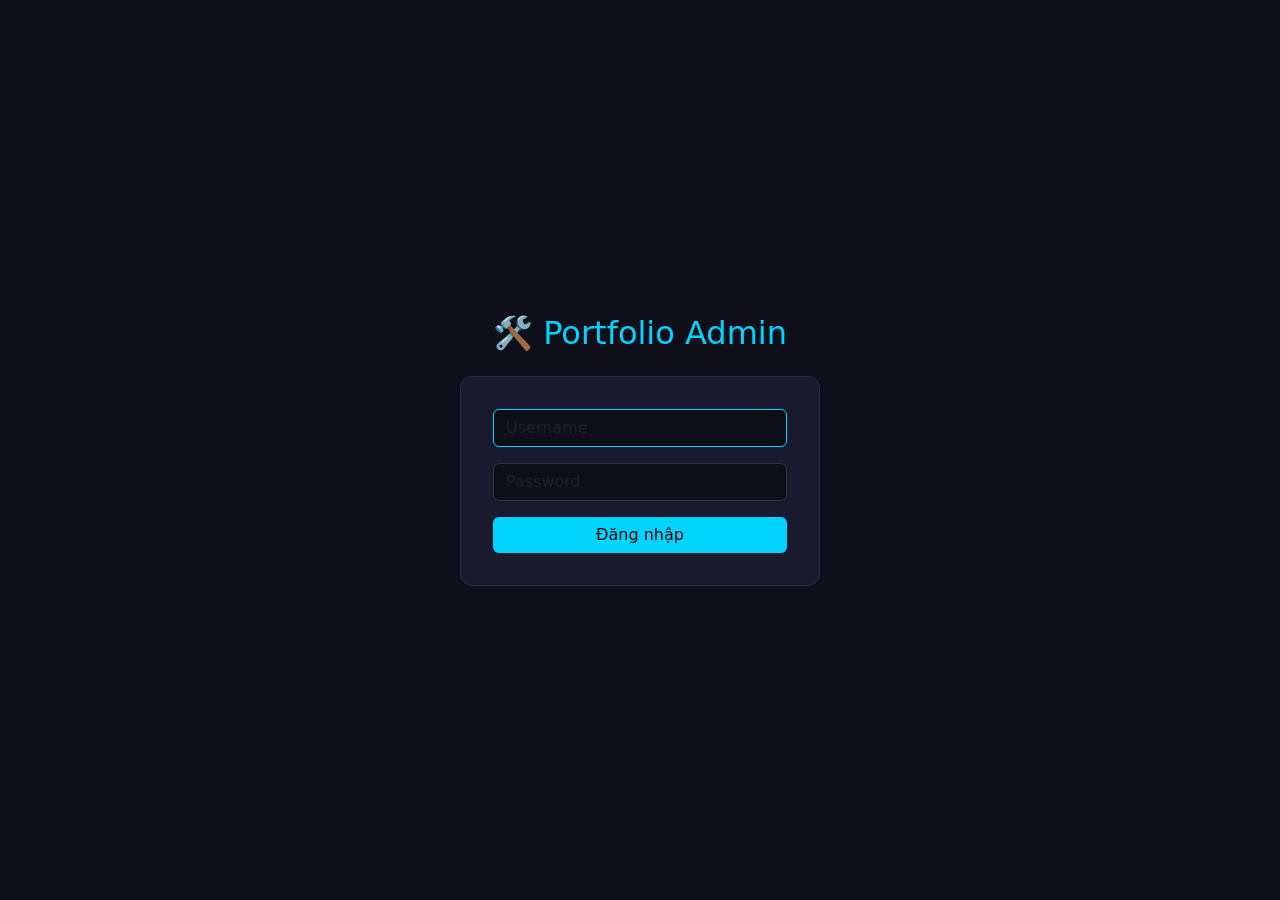
<file: admin.html>
<!DOCTYPE html>
<html lang="vi">
<head>
  <meta charset="UTF-8">
  <meta name="viewport" content="width=device-width, initial-scale=1.0">
  <title>Portfolio Admin</title>
  <link href="https://cdn.jsdelivr.net/npm/bootstrap@5.3.3/dist/css/bootstrap.min.css" rel="stylesheet">
  <link href="https://cdn.jsdelivr.net/npm/bootstrap-icons@1.11.3/font/bootstrap-icons.min.css" rel="stylesheet">
  <style>
    body { background: #0f0f1a; color: #e0e0e0; min-height: 100vh; }
    .login-wrap { display:flex;justify-content:center;align-items:center;min-height:100vh;flex-direction:column;gap:16px; }
    .login-wrap h2 { color:#00d4ff; }
    .login-box { background:#1a1a2e;border:1px solid #2a2a4a;border-radius:12px;padding:32px;width:360px; }
    .login-box input { background:#0f0f1a;border-color:#333;color:#fff; }
    .login-box input:focus { border-color:#00d4ff;box-shadow:none;background:#0f0f1a;color:#fff; }
    .admin-wrap { display:none; }
    .admin-wrap.active { display:block; }
    .sidebar { position:fixed;top:0;left:0;width:220px;height:100vh;background:#1a1a2e;border-right:1px solid #2a2a4a;padding:20px 0;z-index:100;overflow-y:auto; }
    .sidebar h4 { color:#00d4ff;padding:0 20px;margin-bottom:20px;font-size:1.1rem; }
    .sidebar .nav-link { color:#aaa;padding:10px 20px;font-size:0.9rem; }
    .sidebar .nav-link:hover,.sidebar .nav-link.active { color:#00d4ff;background:#0f0f1a; }
    .sidebar .nav-link i { margin-right:8px; }
    .main-content { margin-left:220px;padding:24px 30px; }
    .form-control,.form-select { background:#0f0f1a;border-color:#333;color:#e0e0e0; }
    .form-control:focus,.form-select:focus { background:#0f0f1a;border-color:#00d4ff;color:#e0e0e0;box-shadow:none; }
    .form-label { color:#aaa;font-size:0.85rem; }
    .btn-cyan { background:#00d4ff;color:#000;border:none; }
    .btn-cyan:hover { background:#00b8d9;color:#000; }
    .tab-section { display:none; }
    .tab-section.active { display:block; }
    .item-card { background:#12121f;border:1px solid #2a2a4a;border-radius:8px;padding:16px;margin-bottom:12px; }
    .item-card h6 { color:#00d4ff;margin:0; }
    .item-card .meta { color:#888;font-size:0.8rem; }
    .sync-bar { background:#1a1a2e;border-bottom:1px solid #2a2a4a;padding:12px 30px;margin-left:220px;display:flex;justify-content:space-between;align-items:center;position:sticky;top:0;z-index:50; }
    .modal-content { background:#1a1a2e;color:#e0e0e0;border:1px solid #2a2a4a; }
    .modal-header,.modal-footer { border-color:#2a2a4a; }
    .btn-close { filter:invert(1); }
    .toast-container { position:fixed;bottom:20px;right:20px;z-index:9999; }
    .card-dark { background:#1a1a2e;border:1px solid #2a2a4a;border-radius:8px; }
    /* Fix Bootstrap overriding text colors */
    .card-dark h5, .card-dark p, .card-dark li, .card-dark b { color: #e0e0e0; }
    .card-dark .text-muted { color: #999 !important; }
    .item-card .meta { color: #aaa; font-size: 0.8rem; }
    .form-check-label { color: #ccc; }
    .modal-title { color: #00d4ff; }
    .modal-body { color: #e0e0e0; }
    .modal-body label { color: #bbb; }
    h4, h5, h6 { color: #e0e0e0; }
    p { color: #ccc; }
    .text-muted { color: #999 !important; }
    .nav-link.text-danger { color: #ff6b6b !important; }
    .nav-link.text-danger:hover { color: #ff4444 !important; }
    select option { background: #0f0f1a; color: #e0e0e0; }
    /* Save button states */
    .btn-save { background:#2a2a4a;color:#666;border:none;transition:all 0.3s ease;pointer-events:none; }
    .btn-save.dirty {
      background:#00d4ff;color:#000;pointer-events:auto;
      animation: save-pulse 2s ease-in-out infinite;
      box-shadow: 0 0 12px rgba(0,212,255,0.5);
    }
    .btn-save.dirty:hover { background:#00b8d9; animation:none; }
    @keyframes save-pulse {
      0%,100% { box-shadow: 0 0 8px rgba(0,212,255,0.3); }
      50% { box-shadow: 0 0 20px rgba(0,212,255,0.7); }
    }
    .dirty-dot {
      display:none;width:8px;height:8px;border-radius:50%;background:#ff4444;
      margin-left:6px;
    }
    .btn-save.dirty .dirty-dot { display:inline-block; }
  </style>
</head>
<body>
<div class="toast-container" id="toastContainer"></div>

<!-- LOGIN -->
<div class="login-wrap" id="loginScreen">
  <h2>🛠️ Portfolio Admin</h2>
  <div class="login-box">
    <div class="mb-3"><input type="text" class="form-control" id="inputUser" placeholder="Username" autofocus></div>
    <div class="mb-3"><input type="password" class="form-control" id="inputPass" placeholder="Password"></div>
    <button class="btn btn-cyan w-100" onclick="login()">Đăng nhập</button>
    <p class="text-danger text-center mt-2 small" id="loginError" style="display:none"></p>
  </div>
</div>

<!-- ADMIN -->
<div class="admin-wrap" id="adminWrap">
  <div class="sidebar">
    <h4>🛠️ Admin</h4>
    <nav class="nav flex-column">
      <a class="nav-link active" href="#" data-tab="highlights"><i class="bi bi-star"></i>Highlights</a>
      <a class="nav-link" href="#" data-tab="categories"><i class="bi bi-folder"></i>Categories</a>
      <a class="nav-link" href="#" data-tab="projects"><i class="bi bi-controller"></i>Projects</a>
      <a class="nav-link" href="#" data-tab="timeline"><i class="bi bi-clock-history"></i>Timeline</a>
      <a class="nav-link" href="#" data-tab="sync"><i class="bi bi-arrow-repeat"></i>Sync / Export</a>
      <hr style="border-color:#2a2a4a;margin:12px 20px;">
      <a class="nav-link" href="dashboard.html"><i class="bi bi-bar-chart"></i>Visitor Stats</a>
      <a class="nav-link text-danger" href="#" onclick="logout()"><i class="bi bi-box-arrow-left"></i>Đăng xuất</a>
    </nav>
  </div>
  <div class="sync-bar">
    <span id="syncStatus" style="color:#888;font-size:0.85rem;">Sẵn sàng</span>
    <div class="d-flex gap-2 align-items-center">
      <button class="btn btn-sm btn-save" id="btnSave" onclick="exportAllJSON()">
        <i class="bi bi-save"></i> Save to JSON <span class="dirty-dot"></span>
      </button>
      <button class="btn btn-sm btn-outline-light" onclick="exportAllJSON()"><i class="bi bi-download"></i> Export</button>
      <label class="btn btn-sm btn-outline-warning mb-0"><i class="bi bi-upload"></i> Import<input type="file" accept=".json" style="display:none" onchange="importJSON(event)"></label>
    </div>
  </div>
  <div class="main-content">
    <!-- HIGHLIGHTS -->
    <div class="tab-section active" id="tab-highlights">
      <div class="d-flex justify-content-between align-items-center mb-3">
        <h4 class="mb-0" style="color:#00d4ff;">⭐ Highlights</h4>
        <button class="btn btn-cyan btn-sm" onclick="openItemModal('highlight')"><i class="bi bi-plus"></i> Thêm</button>
      </div>
      <div id="highlightsList"></div>
    </div>
    <!-- CATEGORIES -->
    <div class="tab-section" id="tab-categories">
      <div class="d-flex justify-content-between align-items-center mb-3">
        <h4 class="mb-0" style="color:#00d4ff;">📁 Categories</h4>
        <button class="btn btn-cyan btn-sm" onclick="openCatModal()"><i class="bi bi-plus"></i> Thêm</button>
      </div>
      <div id="categoriesList"></div>
    </div>
    <!-- PROJECTS -->
    <div class="tab-section" id="tab-projects">
      <div class="d-flex justify-content-between align-items-center mb-3">
        <h4 class="mb-0" style="color:#00d4ff;">🎮 Projects</h4>
        <div class="d-flex gap-2">
          <select class="form-select form-select-sm" id="projCatFilter" style="width:200px;" onchange="loadProjects()"><option value="">Tất cả</option></select>
          <button class="btn btn-cyan btn-sm" onclick="openItemModal('project')"><i class="bi bi-plus"></i> Thêm</button>
        </div>
      </div>
      <div id="projectsList"></div>
    </div>
    <!-- TIMELINE -->
    <div class="tab-section" id="tab-timeline">
      <div class="d-flex justify-content-between align-items-center mb-3">
        <h4 class="mb-0" style="color:#00d4ff;">📅 Timeline</h4>
        <button class="btn btn-cyan btn-sm" onclick="openTlModal()"><i class="bi bi-plus"></i> Thêm</button>
      </div>
      <div id="timelineList"></div>
    </div>
    <!-- SYNC -->
    <div class="tab-section" id="tab-sync">
      <h4 class="mb-3" style="color:#00d4ff;">🔄 Sync / Export</h4>
      <div class="card-dark p-4 mb-4">
        <h5>Export → JSON</h5>
        <p class="text-muted small">Download data từ Supabase thành file JSON. Commit vào repo để portfolio hiển thị.</p>
        <button class="btn btn-cyan" onclick="exportAllJSON()"><i class="bi bi-download"></i> Export projects.json</button>
        <button class="btn btn-outline-light ms-2" onclick="exportProfileJSON()"><i class="bi bi-download"></i> Export profile.json (timeline)</button>
      </div>
      <div class="card-dark p-4 mb-4">
        <h5>Import ← JSON</h5>
        <p class="text-muted small">Upload file JSON lên Supabase khi bạn sửa code trực tiếp.</p>
        <label class="btn btn-outline-warning"><i class="bi bi-upload"></i> Import projects.json<input type="file" accept=".json" style="display:none" onchange="importJSON(event)"></label>
        <label class="btn btn-outline-warning ms-2"><i class="bi bi-upload"></i> Import profile.json<input type="file" accept=".json" style="display:none" onchange="importProfileJSON(event)"></label>
      </div>
      <div class="card-dark p-4">
        <h5>Cách sync</h5>
        <ul class="text-muted small mb-0">
          <li><b>Admin page</b> → Supabase → Export JSON → commit repo</li>
          <li><b>Sửa code</b> → Import JSON lên admin → Supabase cập nhật</li>
          <li>Portfolio luôn đọc file JSON tĩnh (nhanh, không phụ thuộc DB)</li>
        </ul>
      </div>
    </div>
  </div>
</div>

<!-- ITEM MODAL (shared for highlight + project) -->
<div class="modal fade" id="itemModal" tabindex="-1"><div class="modal-dialog modal-lg"><div class="modal-content">
  <div class="modal-header"><h5 class="modal-title" id="itemModalTitle"></h5><button type="button" class="btn-close" data-bs-dismiss="modal"></button></div>
  <div class="modal-body" id="itemModalBody"></div>
  <div class="modal-footer"><button class="btn btn-secondary" data-bs-dismiss="modal">Hủy</button><button class="btn btn-cyan" id="itemModalSave">Lưu</button></div>
</div></div></div>

<!-- CATEGORY MODAL -->
<div class="modal fade" id="catModal" tabindex="-1"><div class="modal-dialog"><div class="modal-content">
  <div class="modal-header"><h5 class="modal-title" id="catModalTitle"></h5><button type="button" class="btn-close" data-bs-dismiss="modal"></button></div>
  <div class="modal-body" id="catModalBody"></div>
  <div class="modal-footer"><button class="btn btn-secondary" data-bs-dismiss="modal">Hủy</button><button class="btn btn-cyan" id="catModalSave">Lưu</button></div>
</div></div></div>

<!-- TIMELINE MODAL -->
<div class="modal fade" id="tlModal" tabindex="-1"><div class="modal-dialog"><div class="modal-content">
  <div class="modal-header"><h5 class="modal-title" id="tlModalTitle"></h5><button type="button" class="btn-close" data-bs-dismiss="modal"></button></div>
  <div class="modal-body" id="tlModalBody"></div>
  <div class="modal-footer"><button class="btn btn-secondary" data-bs-dismiss="modal">Hủy</button><button class="btn btn-cyan" id="tlModalSave">Lưu</button></div>
</div></div></div>

<script src="https://cdn.jsdelivr.net/npm/bootstrap@5.3.3/dist/js/bootstrap.bundle.min.js"></script>
<script>
const SUPA_URL='https://plxzjoukdpgzmjhxocpb.supabase.co';
const SUPA_KEY='sb_publishable_IKpV7Y3y8Nr-DvbOY93NvA_VpZCO3RJ';

// ========== DIRTY STATE ==========
let isDirty=false;
function markDirty(){
  isDirty=true;
  const btn=document.getElementById('btnSave');
  if(btn)btn.classList.add('dirty');
  setStatus('⚠️ Có thay đổi chưa export');
}
function markClean(){
  isDirty=false;
  const btn=document.getElementById('btnSave');
  if(btn)btn.classList.remove('dirty');
}
// Warn before leaving with unsaved changes
window.addEventListener('beforeunload',e=>{
  if(isDirty){e.preventDefault();e.returnValue='';}
});

// ========== SUPABASE HELPERS ==========
function supaH(){const h={'apikey':SUPA_KEY,'Content-Type':'application/json'};if(SUPA_KEY.startsWith('eyJ'))h['Authorization']='Bearer '+SUPA_KEY;return h;}
async function sGet(p){try{const r=await fetch(SUPA_URL+p,{headers:supaH()});if(!r.ok){console.error('sGet FAIL',p,r.status,await r.text());return null;}return r.json();}catch(e){console.error('sGet ERR',p,e);return null;}}
async function sPost(p,d){const r=await fetch(SUPA_URL+p,{method:'POST',headers:{...supaH(),'Prefer':'return=representation'},body:JSON.stringify(d)});if(!r.ok){console.error('sPost FAIL',p,r.status,await r.text());return null;}return r.json();}
async function sPatch(p,d){const r=await fetch(SUPA_URL+p,{method:'PATCH',headers:{...supaH(),'Prefer':'return=representation'},body:JSON.stringify(d)});return r.ok?r.json():null;}
async function sDel(p){const r=await fetch(SUPA_URL+p,{method:'DELETE',headers:supaH()});if(!r.ok)console.error('sDel FAIL',p,r.status);return r.ok;}

// ========== TOAST ==========
function toast(msg,type='success'){
  const c=document.getElementById('toastContainer');
  const t=document.createElement('div');
  t.className=`toast show text-bg-${type}`;t.setAttribute('role','alert');
  t.innerHTML=`<div class="toast-body">${msg}</div>`;
  c.appendChild(t);setTimeout(()=>t.remove(),3000);
}
function setStatus(s){document.getElementById('syncStatus').textContent=s;}

// ========== AUTH ==========
// Local auth fallback (no DB needed)
const LOCAL_ADMINS=[{username:'admin',password_hash:'8c6976e5b5410415bde908bd4dee15dfb167a9c873fc4bb8a81f6f2ab448a918'}];
async function sha256(s){const b=await crypto.subtle.digest('SHA-256',new TextEncoder().encode(s));return Array.from(new Uint8Array(b)).map(x=>x.toString(16).padStart(2,'0')).join('');}
async function login(){
  const u=document.getElementById('inputUser').value.trim(),p=document.getElementById('inputPass').value,e=document.getElementById('loginError');
  if(!u||!p)return;e.style.display='none';
  // Try DB first, fallback to local
  let admins=await sGet('/rest/v1/admin_config?select=username,password_hash');
  if(!admins||!admins.length) admins=LOCAL_ADMINS;
  const h=await sha256(p);
  if(!admins.find(a=>a.username===u&&a.password_hash===h)){e.textContent='Sai tài khoản hoặc mật khẩu.';e.style.display='block';return;}
  sessionStorage.setItem('_adm','1');show();
}
function logout(){sessionStorage.removeItem('_adm');location.reload();}
function show(){document.getElementById('loginScreen').style.display='none';document.getElementById('adminWrap').classList.add('active');loadAll();}
window.addEventListener('DOMContentLoaded',()=>{if(sessionStorage.getItem('_adm'))show();});
document.addEventListener('keydown',e=>{if(e.key==='Enter'&&document.getElementById('loginScreen').style.display!=='none')login();});

// ========== TABS ==========
document.querySelectorAll('.sidebar .nav-link[data-tab]').forEach(a=>{
  a.addEventListener('click',e=>{
    e.preventDefault();
    document.querySelectorAll('.sidebar .nav-link').forEach(n=>n.classList.remove('active'));
    a.classList.add('active');
    document.querySelectorAll('.tab-section').forEach(s=>s.classList.remove('active'));
    document.getElementById('tab-'+a.dataset.tab)?.classList.add('active');
  });
});

// ========== LOAD ALL (with auto-seed) ==========
let cats=[];
async function loadAll(){
  // Check if Supabase has data, if not → auto-seed from JSON files
  const hl=await sGet('/rest/v1/highlights?select=id&limit=1');
  const tl=await sGet('/rest/v1/timeline?select=id&limit=1');
  
  if(hl!==null && hl.length===0){
    setStatus('Lần đầu — đang seed projects.json...');
    await seedFromProjectsJSON();
  }
  if(tl!==null && tl.length===0){
    setStatus('Đang seed timeline từ profile.json...');
    await seedFromProfileJSON();
  }
  
  setStatus('Đang tải...');
  await Promise.all([loadHighlights(),loadCategories(),loadProjects(),loadTimeline()]);
  setStatus('Sẵn sàng');
}

// Auto-seed: fetch JSON files từ repo và import vào Supabase
async function seedFromProjectsJSON(){
  try{
    const res=await fetch('data/projects.json');
    if(!res.ok)return;
    const data=await res.json();
    await doImportProjects(data);
    toast('Đã tự động import projects.json');
  }catch(e){console.error('Seed projects failed',e);}
}

async function seedFromProfileJSON(){
  try{
    const res=await fetch('data/profile.json');
    if(!res.ok)return;
    const data=await res.json();
    if(data.timeline&&data.timeline.length){
      await doImportTimeline(data.timeline);
      toast('Đã tự động import timeline từ profile.json');
    }
  }catch(e){console.error('Seed profile failed',e);}
}

// Shared import logic (dùng cho cả auto-seed và manual import)
async function doImportProjects(data){
  if(data.highlights){
    for(let i=0;i<data.highlights.length;i++){
      const h=data.highlights[i];
      await sPost('/rest/v1/highlights',{
        sort_order:i,title:h.title,desc:h.desc,detail:h.detail,image:h.image,video:h.video,
        tech:h.tech||[],play_store:h.playStore||'',app_store:h.appStore||'',
        playable:!!h.playable,playable_files:h.playableFiles||[],
        duration_from:h.duration?.from||'',duration_to:h.duration?.to||'',
        role:h.role||'',impacts:h.impacts||[],hypotheses:h.hypotheses||[],metrics:h.metrics||[]
      });
    }
  }
  if(data.projectCategories){
    for(let ci=0;ci<data.projectCategories.length;ci++){
      const cat=data.projectCategories[ci];
      await sPost('/rest/v1/project_categories',{id:cat.id,label:cat.label,sort_order:ci});
      if(cat.projects){
        for(let pi=0;pi<cat.projects.length;pi++){
          const p=cat.projects[pi];
          await sPost('/rest/v1/projects',{
            category_id:cat.id,sort_order:pi,title:p.title,desc:p.desc||'',detail:p.detail||'',
            image:p.image||'',video:p.video||'',tech:p.tech||[],
            play_store:p.playStore||'',app_store:p.appStore||'',
            playable:!!p.playable,playable_files:p.playableFiles||[],
            duration_from:p.duration?.from||'',duration_to:p.duration?.to||'',
            role:p.role||'',impacts:p.impacts||[],hypotheses:p.hypotheses||[],metrics:p.metrics||[]
          });
        }
      }
    }
  }
}

async function doImportTimeline(tl){
  for(let i=0;i<tl.length;i++){
    await sPost('/rest/v1/timeline',{
      sort_order:i,period:tl[i].period,role:tl[i].role,
      company:tl[i].company||'',desc:tl[i].desc||''
    });
  }
}

// ========== HIGHLIGHTS ==========
async function loadHighlights(){
  const d=await sGet('/rest/v1/highlights?select=*&order=sort_order');
  const c=document.getElementById('highlightsList');
  if(d===null){c.innerHTML='<p style="color:#ff6b6b;">❌ Không đọc được data. Kiểm tra: 1) Đã chạy SQL chưa? 2) Đã expose bảng trong Data API chưa? Mở Console (F12) xem lỗi.</p>';return;}
  if(!d.length){c.innerHTML='<p style="color:#aaa;">Chưa có highlight. Nhấn Import hoặc Thêm.</p>';return;}
  c.innerHTML=d.map(h=>`<div class="item-card d-flex justify-content-between align-items-start">
    <div><h6>${h.title}</h6><div class="meta">${h.role||''} · ${h.duration_from||''} → ${h.duration_to||''}</div>
    <div class="meta mt-1">${(h.tech||[]).join(', ')}</div></div>
    <div class="d-flex gap-1">
      <button class="btn btn-sm btn-outline-light" onclick="openItemModal('highlight',${h.id})"><i class="bi bi-pencil"></i></button>
      <button class="btn btn-sm btn-outline-danger" onclick="deleteItem('highlights',${h.id})"><i class="bi bi-trash"></i></button>
    </div></div>`).join('');
}

// ========== CATEGORIES ==========
async function loadCategories(){
  cats=await sGet('/rest/v1/project_categories?select=*&order=sort_order')||[];
  const c=document.getElementById('categoriesList');
  const f=document.getElementById('projCatFilter');
  f.innerHTML='<option value="">Tất cả</option>'+cats.map(c=>`<option value="${c.id}">${c.label}</option>`).join('');
  if(!cats.length){c.innerHTML='<p style="color:#aaa;">Chưa có category.</p>';return;}
  c.innerHTML=cats.map(cat=>`<div class="item-card d-flex justify-content-between align-items-center">
    <div><h6>${cat.label}</h6><div class="meta">ID: ${cat.id} · Order: ${cat.sort_order}</div></div>
    <div class="d-flex gap-1">
      <button class="btn btn-sm btn-outline-light" onclick="openCatModal('${cat.id}')"><i class="bi bi-pencil"></i></button>
      <button class="btn btn-sm btn-outline-danger" onclick="deleteCat('${cat.id}')"><i class="bi bi-trash"></i></button>
    </div></div>`).join('');
}

// ========== PROJECTS ==========
async function loadProjects(){
  const filter=document.getElementById('projCatFilter').value;
  let url='/rest/v1/projects?select=*&order=sort_order';
  if(filter)url+=`&category_id=eq.${filter}`;
  const d=await sGet(url)||[];
  const c=document.getElementById('projectsList');
  if(!d.length){c.innerHTML='<p style="color:#aaa;">Chưa có project.</p>';return;}
  c.innerHTML=d.map(p=>`<div class="item-card d-flex justify-content-between align-items-start">
    <div><h6>${p.title}</h6><div class="meta">${p.category_id||'?'} · ${p.role||''} · ${(p.tech||[]).slice(0,4).join(', ')}</div></div>
    <div class="d-flex gap-1">
      <button class="btn btn-sm btn-outline-light" onclick="openItemModal('project',${p.id})"><i class="bi bi-pencil"></i></button>
      <button class="btn btn-sm btn-outline-danger" onclick="deleteItem('projects',${p.id})"><i class="bi bi-trash"></i></button>
    </div></div>`).join('');
}

// ========== TIMELINE ==========
async function loadTimeline(){
  const d=await sGet('/rest/v1/timeline?select=*&order=sort_order')||[];
  const c=document.getElementById('timelineList');
  if(!d.length){c.innerHTML='<p style="color:#aaa;">Chưa có timeline.</p>';return;}
  c.innerHTML=d.map(t=>`<div class="item-card d-flex justify-content-between align-items-start">
    <div><h6>${t.role} @ ${t.company||''}</h6><div class="meta">${t.period}</div><div class="meta">${t.desc||''}</div></div>
    <div class="d-flex gap-1">
      <button class="btn btn-sm btn-outline-light" onclick="openTlModal(${t.id})"><i class="bi bi-pencil"></i></button>
      <button class="btn btn-sm btn-outline-danger" onclick="deleteItem('timeline',${t.id})"><i class="bi bi-trash"></i></button>
    </div></div>`).join('');
}

// ========== DELETE ==========
async function deleteItem(table,id){
  if(!confirm('Xóa item này?'))return;
  await sDel(`/rest/v1/${table}?id=eq.${id}`);
  toast('Đã xóa');markDirty();loadAll();
}
async function deleteCat(id){
  if(!confirm('Xóa category này? Tất cả project trong đó cũng bị xóa.'))return;
  await sDel(`/rest/v1/project_categories?id=eq.${id}`);
  toast('Đã xóa category');markDirty();loadAll();
}

// ========== ITEM MODAL (highlight / project) ==========
let editingType='',editingId=null;
function projectFormHTML(data,type){
  const d=data||{};
  const catOpts=type==='project'?`<div class="mb-3"><label class="form-label">Category</label>
    <select class="form-select" id="f_category">${cats.map(c=>`<option value="${c.id}" ${d.category_id===c.id?'selected':''}>${c.label}</option>`).join('')}</select></div>`:'';
  return `${catOpts}
  <div class="row"><div class="col-md-8 mb-3"><label class="form-label">Title *</label><input class="form-control" id="f_title" value="${d.title||''}"></div>
  <div class="col-md-4 mb-3"><label class="form-label">Sort Order</label><input type="number" class="form-control" id="f_sort" value="${d.sort_order||0}"></div></div>
  <div class="mb-3"><label class="form-label">Short Description</label><input class="form-control" id="f_desc" value="${d.desc||''}"></div>
  <div class="mb-3"><label class="form-label">Detail (HTML)</label><textarea class="form-control" id="f_detail" rows="4">${d.detail||''}</textarea></div>
  <div class="row"><div class="col-md-6 mb-3"><label class="form-label">Image URL</label><input class="form-control" id="f_image" value="${d.image||''}"></div>
  <div class="col-md-6 mb-3"><label class="form-label">Video URL</label><input class="form-control" id="f_video" value="${d.video||''}"></div></div>
  <div class="mb-3"><label class="form-label">Tech (comma separated)</label><input class="form-control" id="f_tech" value="${(d.tech||[]).join(', ')}"></div>
  <div class="row"><div class="col-md-6 mb-3"><label class="form-label">Play Store URL</label><input class="form-control" id="f_ps" value="${d.play_store||''}"></div>
  <div class="col-md-6 mb-3"><label class="form-label">App Store URL</label><input class="form-control" id="f_as" value="${d.app_store||''}"></div></div>
  <div class="row"><div class="col-md-4 mb-3"><label class="form-label">Role</label><input class="form-control" id="f_role" value="${d.role||''}"></div>
  <div class="col-md-4 mb-3"><label class="form-label">Duration From</label><input class="form-control" id="f_dfrom" value="${d.duration_from||''}" placeholder="2025-01"></div>
  <div class="col-md-4 mb-3"><label class="form-label">Duration To</label><input class="form-control" id="f_dto" value="${d.duration_to||''}" placeholder="Present"></div></div>
  <div class="mb-3"><label class="form-label">Playable Files (comma separated)</label><input class="form-control" id="f_pf" value="${(d.playable_files||[]).join(', ')}"></div>
  <div class="form-check mb-3"><input class="form-check-input" type="checkbox" id="f_playable" ${d.playable?'checked':''}><label class="form-check-label" for="f_playable">Playable</label></div>
  <div class="mb-3"><label class="form-label">Impacts (JSON array)</label><textarea class="form-control" id="f_impacts" rows="3">${JSON.stringify(d.impacts||[],null,2)}</textarea></div>
  <div class="mb-3"><label class="form-label">Hypotheses (JSON array)</label><textarea class="form-control" id="f_hypo" rows="3">${JSON.stringify(d.hypotheses||[],null,2)}</textarea></div>
  <div class="mb-3"><label class="form-label">Metrics (JSON array)</label><textarea class="form-control" id="f_metrics" rows="3">${JSON.stringify(d.metrics||[],null,2)}</textarea></div>`;
}

async function openItemModal(type,id){
  editingType=type;editingId=id||null;
  const modal=new bootstrap.Modal(document.getElementById('itemModal'));
  document.getElementById('itemModalTitle').textContent=id?`Sửa ${type}`:`Thêm ${type}`;
  let data=null;
  if(id){
    const table=type==='highlight'?'highlights':'projects';
    const arr=await sGet(`/rest/v1/${table}?id=eq.${id}`);
    data=arr?.[0];
  }
  document.getElementById('itemModalBody').innerHTML=projectFormHTML(data,type);
  document.getElementById('itemModalSave').onclick=saveItem;
  modal.show();
}

function collectItemData(){
  const techStr=document.getElementById('f_tech').value;
  const pfStr=document.getElementById('f_pf').value;
  let impacts=[],hypo=[],metrics=[];
  try{impacts=JSON.parse(document.getElementById('f_impacts').value||'[]');}catch{}
  try{hypo=JSON.parse(document.getElementById('f_hypo').value||'[]');}catch{}
  try{metrics=JSON.parse(document.getElementById('f_metrics').value||'[]');}catch{}
  return {
    title:document.getElementById('f_title').value.trim(),
    desc:document.getElementById('f_desc').value,
    detail:document.getElementById('f_detail').value,
    image:document.getElementById('f_image').value,
    video:document.getElementById('f_video').value,
    tech:techStr?techStr.split(',').map(s=>s.trim()).filter(Boolean):[],
    play_store:document.getElementById('f_ps').value,
    app_store:document.getElementById('f_as').value,
    role:document.getElementById('f_role').value,
    duration_from:document.getElementById('f_dfrom').value,
    duration_to:document.getElementById('f_dto').value,
    playable:document.getElementById('f_playable').checked,
    playable_files:pfStr?pfStr.split(',').map(s=>s.trim()).filter(Boolean):[],
    sort_order:parseInt(document.getElementById('f_sort').value)||0,
    impacts,hypotheses:hypo,metrics
  };
}

async function saveItem(){
  const d=collectItemData();
  if(!d.title){toast('Title là bắt buộc','danger');return;}
  const table=editingType==='highlight'?'highlights':'projects';
  if(editingType==='project'){
    const catEl=document.getElementById('f_category');
    if(catEl)d.category_id=catEl.value;
  }
  setStatus('Đang lưu...');
  let ok;
  if(editingId){ok=await sPatch(`/rest/v1/${table}?id=eq.${editingId}`,d);}
  else{ok=await sPost(`/rest/v1/${table}`,d);}
  if(ok){toast('Đã lưu!');bootstrap.Modal.getInstance(document.getElementById('itemModal')).hide();markDirty();loadAll();}
  else toast('Lỗi khi lưu','danger');
  setStatus(isDirty?'⚠️ Có thay đổi chưa export':'Sẵn sàng');
}

// ========== CATEGORY MODAL ==========
let editingCatId=null;
async function openCatModal(id){
  editingCatId=id||null;
  const modal=new bootstrap.Modal(document.getElementById('catModal'));
  document.getElementById('catModalTitle').textContent=id?'Sửa Category':'Thêm Category';
  let d={};
  if(id){const arr=await sGet(`/rest/v1/project_categories?id=eq.${id}`);d=arr?.[0]||{};}
  document.getElementById('catModalBody').innerHTML=`
    <div class="mb-3"><label class="form-label">ID (unique, vd: Playable)</label><input class="form-control" id="fc_id" value="${d.id||''}" ${id?'disabled':''}></div>
    <div class="mb-3"><label class="form-label">Label</label><input class="form-control" id="fc_label" value="${d.label||''}"></div>
    <div class="mb-3"><label class="form-label">Sort Order</label><input type="number" class="form-control" id="fc_sort" value="${d.sort_order||0}"></div>`;
  document.getElementById('catModalSave').onclick=saveCat;
  modal.show();
}
async function saveCat(){
  const id=document.getElementById('fc_id').value.trim(),label=document.getElementById('fc_label').value.trim(),sort=parseInt(document.getElementById('fc_sort').value)||0;
  if(!id||!label){toast('ID và Label bắt buộc','danger');return;}
  let ok;
  if(editingCatId){ok=await sPatch(`/rest/v1/project_categories?id=eq.${editingCatId}`,{label,sort_order:sort});}
  else{ok=await sPost('/rest/v1/project_categories',{id,label,sort_order:sort});}
  if(ok){toast('Đã lưu!');bootstrap.Modal.getInstance(document.getElementById('catModal')).hide();markDirty();loadAll();}
  else toast('Lỗi','danger');
}

// ========== TIMELINE MODAL ==========
let editingTlId=null;
async function openTlModal(id){
  editingTlId=id||null;
  const modal=new bootstrap.Modal(document.getElementById('tlModal'));
  document.getElementById('tlModalTitle').textContent=id?'Sửa Timeline':'Thêm Timeline';
  let d={};
  if(id){const arr=await sGet(`/rest/v1/timeline?id=eq.${id}`);d=arr?.[0]||{};}
  document.getElementById('tlModalBody').innerHTML=`
    <div class="mb-3"><label class="form-label">Period (vd: 2025 - Present)</label><input class="form-control" id="ft_period" value="${d.period||''}"></div>
    <div class="mb-3"><label class="form-label">Role</label><input class="form-control" id="ft_role" value="${d.role||''}"></div>
    <div class="mb-3"><label class="form-label">Company</label><input class="form-control" id="ft_company" value="${d.company||''}"></div>
    <div class="mb-3"><label class="form-label">Description</label><textarea class="form-control" id="ft_desc" rows="3">${d.desc||''}</textarea></div>
    <div class="mb-3"><label class="form-label">Sort Order</label><input type="number" class="form-control" id="ft_sort" value="${d.sort_order||0}"></div>`;
  document.getElementById('tlModalSave').onclick=saveTl;
  modal.show();
}
async function saveTl(){
  const d={period:document.getElementById('ft_period').value,role:document.getElementById('ft_role').value,company:document.getElementById('ft_company').value,desc:document.getElementById('ft_desc').value,sort_order:parseInt(document.getElementById('ft_sort').value)||0};
  if(!d.period||!d.role){toast('Period và Role bắt buộc','danger');return;}
  let ok;
  if(editingTlId){ok=await sPatch(`/rest/v1/timeline?id=eq.${editingTlId}`,d);}
  else{ok=await sPost('/rest/v1/timeline',d);}
  if(ok){toast('Đã lưu!');bootstrap.Modal.getInstance(document.getElementById('tlModal')).hide();markDirty();loadTimeline();}
  else toast('Lỗi','danger');
}

// ========== EXPORT JSON ==========
async function exportAllJSON(){
  setStatus('Đang export...');
  const hl=await sGet('/rest/v1/highlights?select=*&order=sort_order')||[];
  const catList=await sGet('/rest/v1/project_categories?select=*&order=sort_order')||[];
  const projs=await sGet('/rest/v1/projects?select=*&order=sort_order')||[];

  const highlights=hl.map(h=>({
    title:h.title,desc:h.desc,detail:h.detail,image:h.image,video:h.video,
    tech:h.tech||[],playStore:h.play_store,appStore:h.app_store,
    playable:h.playable,playableFiles:h.playable_files||[],
    duration:h.duration_from?{from:h.duration_from,to:h.duration_to}:undefined,
    role:h.role,impacts:h.impacts||[],hypotheses:h.hypotheses||[],metrics:h.metrics||[]
  }));

  const projectCategories=catList.map(c=>({
    id:c.id,label:c.label,
    projects:projs.filter(p=>p.category_id===c.id).map(p=>({
      title:p.title,desc:p.desc,detail:p.detail,image:p.image,video:p.video,
      tech:p.tech||[],playStore:p.play_store,appStore:p.app_store,
      playable:p.playable,playableFiles:p.playable_files||[],
      duration:p.duration_from?{from:p.duration_from,to:p.duration_to}:undefined,
      role:p.role,impacts:p.impacts||[],hypotheses:p.hypotheses||[],metrics:p.metrics||[]
    }))
  }));

  download('projects.json',JSON.stringify({highlights,projectCategories},null,2));
  markClean();setStatus('Đã export projects.json ✓');toast('Đã export projects.json');
}

async function exportProfileJSON(){
  const tl=await sGet('/rest/v1/timeline?select=*&order=sort_order')||[];
  const timeline=tl.map(t=>({period:t.period,role:t.role,company:t.company,desc:t.desc}));
  // Chỉ export phần timeline, user merge vào profile.json
  download('timeline.json',JSON.stringify({timeline},null,2));
  toast('Đã export timeline.json — merge vào profile.json');
}

function download(name,content){
  const a=document.createElement('a');a.href='data:application/json;charset=utf-8,'+encodeURIComponent(content);
  a.download=name;a.click();
}

// ========== IMPORT JSON ==========
async function importJSON(e){
  const file=e.target.files[0];if(!file)return;
  setStatus('Đang import...');
  const text=await file.text();
  let data;try{data=JSON.parse(text);}catch{toast('File JSON không hợp lệ','danger');return;}

  // Clear existing
  await sDel('/rest/v1/projects?id=not.is.null');
  await sDel('/rest/v1/project_categories?id=not.is.null');
  await sDel('/rest/v1/highlights?id=not.is.null');

  await doImportProjects(data);

  toast('Import thành công!');setStatus('Đã import');loadAll();
  e.target.value='';
}

async function importProfileJSON(e){
  const file=e.target.files[0];if(!file)return;
  const text=await file.text();
  let data;try{data=JSON.parse(text);}catch{toast('File không hợp lệ','danger');return;}
  const tl=data.timeline;if(!tl||!tl.length){toast('Không tìm thấy timeline data','danger');return;}
  await sDel('/rest/v1/timeline?id=not.is.null');
  await doImportTimeline(tl);
  toast('Import timeline thành công!');loadTimeline();
  e.target.value='';
}
</script>
</body>
</html>
</file>
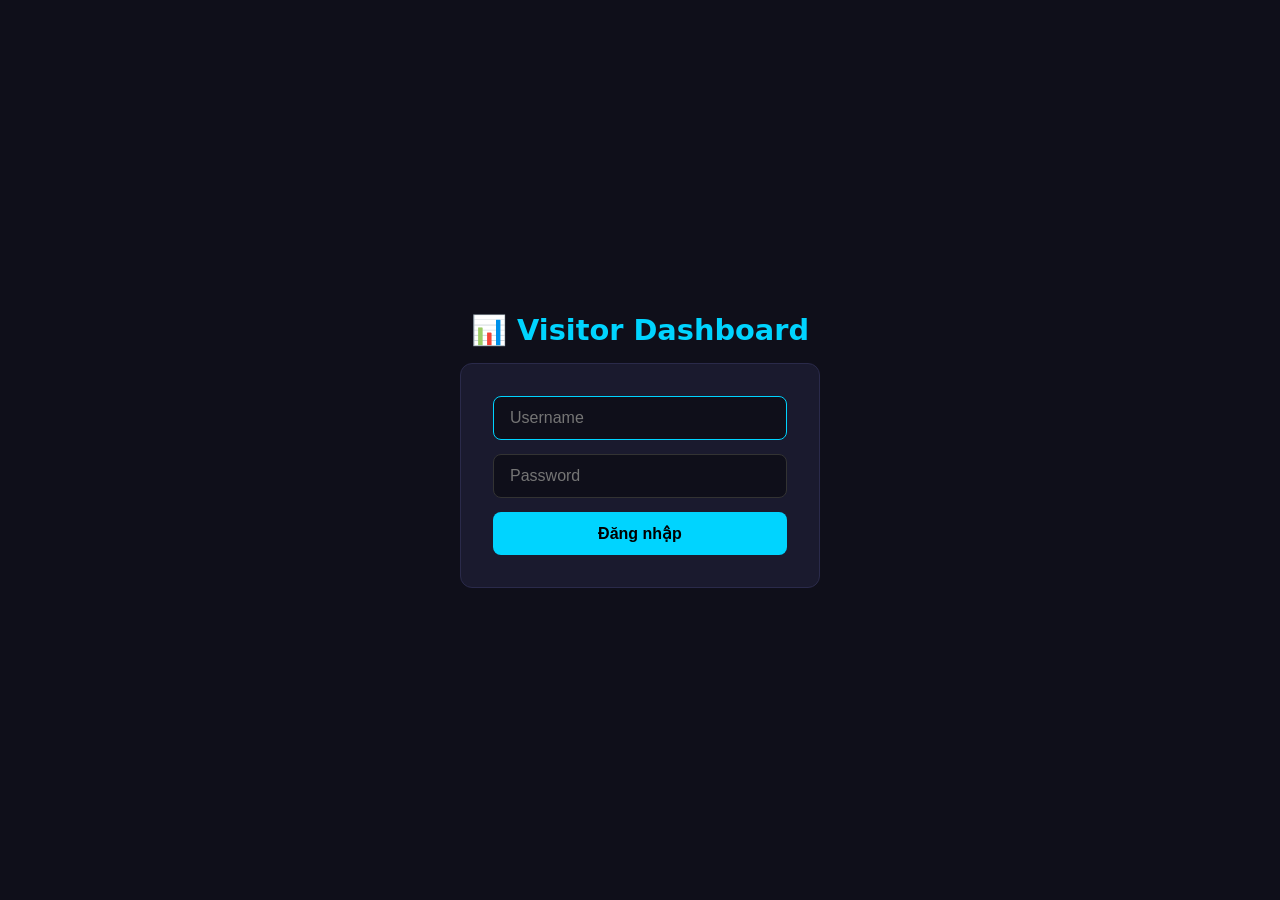
<file: dashboard.html>
<!DOCTYPE html>
<html lang="vi">
<head>
  <meta charset="UTF-8">
  <meta name="viewport" content="width=device-width, initial-scale=1.0">
  <title>Visitor Dashboard</title>
  <style>
    * { margin: 0; padding: 0; box-sizing: border-box; }
    body {
      font-family: 'Segoe UI', system-ui, -apple-system, sans-serif;
      background: #0f0f1a; color: #e0e0e0; min-height: 100vh;
    }
    .login-screen {
      display: flex; justify-content: center; align-items: center;
      min-height: 100vh; flex-direction: column; gap: 16px;
    }
    .login-screen h2 { color: #00d4ff; font-size: 1.8rem; }
    .login-box {
      background: #1a1a2e; border: 1px solid #2a2a4a; border-radius: 12px;
      padding: 32px; width: 360px; display: flex; flex-direction: column; gap: 14px;
    }
    .login-box input {
      padding: 12px 16px; border: 1px solid #333; border-radius: 8px;
      background: #0f0f1a; color: #fff; font-size: 1rem; width: 100%;
    }
    .login-box input:focus { outline: none; border-color: #00d4ff; }
    .login-box button {
      padding: 12px; background: #00d4ff; color: #000; border: none;
      border-radius: 8px; font-weight: bold; cursor: pointer; font-size: 1rem;
    }
    .login-box button:hover { background: #00b8d9; }
    .login-error { color: #ff4444; font-size: 0.85rem; text-align: center; display: none; }
    .header {
      background: linear-gradient(135deg, #1a1a2e, #16213e);
      padding: 20px 30px; border-bottom: 1px solid #2a2a4a;
      display: flex; justify-content: space-between; align-items: center;
      flex-wrap: wrap; gap: 12px;
    }
    .header h1 { font-size: 1.5rem; color: #00d4ff; }
    .header .actions { display: flex; align-items: center; gap: 12px; flex-wrap: wrap; }
    .header .status { font-size: 0.85rem; color: #888; }
    .dashboard { display: none; }
    .dashboard.active { display: block; }
    .stats-grid {
      display: grid; grid-template-columns: repeat(auto-fit, minmax(200px, 1fr));
      gap: 16px; padding: 24px 30px;
    }
    .stat-card {
      background: linear-gradient(135deg, #1a1a2e, #1e2a3a);
      border: 1px solid #2a2a4a; border-radius: 12px; padding: 20px; text-align: center;
    }
    .stat-card .value { font-size: 2.5rem; font-weight: bold; color: #00d4ff; }
    .stat-card .label { font-size: 0.85rem; color: #888; margin-top: 4px; }
    .section { padding: 0 30px 24px; }
    .section h2 {
      font-size: 1.2rem; color: #00d4ff; margin-bottom: 16px;
      padding-top: 16px; border-top: 1px solid #2a2a4a;
    }
    .charts-grid {
      display: grid; grid-template-columns: repeat(auto-fit, minmax(300px, 1fr)); gap: 20px;
    }
    .chart-card {
      background: #1a1a2e; border: 1px solid #2a2a4a; border-radius: 12px; padding: 20px;
    }
    .chart-card h3 { font-size: 1rem; color: #ccc; margin-bottom: 12px; }
    .bar-chart .bar-row { display: flex; align-items: center; margin-bottom: 8px; gap: 10px; }
    .bar-chart .bar-label {
      min-width: 100px; font-size: 0.85rem; text-align: right; color: #aaa;
      overflow: hidden; text-overflow: ellipsis; white-space: nowrap;
    }
    .bar-chart .bar-track {
      flex: 1; height: 22px; background: #2a2a3a; border-radius: 4px; overflow: hidden;
    }
    .bar-chart .bar-fill {
      height: 100%; background: linear-gradient(90deg, #00d4ff, #0088cc);
      border-radius: 4px; transition: width 0.6s ease;
      display: flex; align-items: center; padding-left: 8px;
      font-size: 0.75rem; color: #fff; font-weight: bold; min-width: fit-content;
    }
    table { width: 100%; border-collapse: collapse; font-size: 0.85rem; }
    th {
      background: #1e2a3a; padding: 10px 12px; text-align: left;
      color: #00d4ff; position: sticky; top: 0; z-index: 1;
    }
    td { padding: 8px 12px; border-bottom: 1px solid #1e1e2e; }
    tr:hover td { background: #1a1a2e; }
    .table-wrapper {
      max-height: 500px; overflow-y: auto; border: 1px solid #2a2a4a; border-radius: 8px;
    }
    .badge {
      display: inline-block; padding: 2px 8px; border-radius: 4px;
      font-size: 0.75rem; font-weight: bold;
    }
    .badge-desktop { background: #1e3a5f; color: #5bc0de; }
    .badge-mobile { background: #3a1e5f; color: #d45bde; }
    .badge-tablet { background: #1e5f3a; color: #5bde8a; }
    .pagination { display: flex; justify-content: center; gap: 8px; margin-top: 16px; }
    .pagination button {
      padding: 8px 16px; background: #1a1a2e; border: 1px solid #2a2a4a;
      color: #ccc; border-radius: 6px; cursor: pointer;
    }
    .pagination button:hover { background: #2a2a4a; }
    .pagination button:disabled { opacity: 0.4; cursor: default; }
    .pagination span { padding: 8px; color: #888; }
    .btn {
      padding: 8px 16px; border: none; border-radius: 6px;
      cursor: pointer; font-weight: bold; font-size: 0.85rem;
    }
    .btn-primary { background: #00d4ff; color: #000; }
    .btn-primary:hover { background: #00b8d9; }
    .btn-secondary {
      background: #2a2a4a; color: #ccc; text-decoration: none;
      display: inline-flex; align-items: center;
    }
    .btn-secondary:hover { background: #3a3a5a; }
    .btn-danger { background: #ff4444; color: #fff; }
    .btn-danger:hover { background: #cc3333; }
    .mb-30 { margin-bottom: 30px; }
  </style>
</head>
<body>

  <!-- LOGIN -->
  <div class="login-screen" id="loginScreen">
    <h2>📊 Visitor Dashboard</h2>
    <div class="login-box">
      <input type="text" id="inputUser" placeholder="Username" autocomplete="username" autofocus>
      <input type="password" id="inputPass" placeholder="Password" autocomplete="current-password">
      <button onclick="login()">Đăng nhập</button>
      <p class="login-error" id="loginError">Sai tài khoản hoặc mật khẩu.</p>
    </div>
  </div>

  <!-- DASHBOARD -->
  <div class="dashboard" id="dashboard">
    <div class="header">
      <h1>📊 Visitor Dashboard</h1>
      <div class="actions">
        <span class="status" id="lastUpdated"></span>
        <a class="btn btn-secondary" href="https://ondat24.goatcounter.com" target="_blank">📈 GoatCounter</a>
        <button class="btn btn-primary" onclick="loadAll()">🔄 Refresh</button>
        <button class="btn btn-danger" onclick="logout()">Đăng xuất</button>
      </div>
    </div>
    <div class="stats-grid" id="overviewStats"></div>
    <div class="section">
      <h2>📈 Phân tích</h2>
      <div class="charts-grid">
        <div class="chart-card"><h3>🌐 Trình duyệt</h3><div class="bar-chart" id="browserChart"></div></div>
        <div class="chart-card"><h3>💻 Hệ điều hành</h3><div class="bar-chart" id="osChart"></div></div>
        <div class="chart-card"><h3>🌍 Quốc gia</h3><div class="bar-chart" id="countryChart"></div></div>
        <div class="chart-card"><h3>📱 Thiết bị</h3><div class="bar-chart" id="deviceChart"></div></div>
      </div>
    </div>
    <div class="section mb-30">
      <h2>👥 Người truy cập gần đây</h2>
      <div class="table-wrapper">
        <table>
          <thead>
            <tr>
              <th>#</th><th>Thời gian</th><th>IP</th><th>Quốc gia</th>
              <th>Thành phố</th><th>Trình duyệt</th><th>OS</th>
              <th>Thiết bị</th><th>Màn hình</th><th>Ngôn ngữ</th><th>Referrer</th>
            </tr>
          </thead>
          <tbody id="visitorsTable"></tbody>
        </table>
      </div>
      <div class="pagination" id="pagination"></div>
    </div>
  </div>

<script>
// ============ CẤU HÌNH ============
const SUPA_URL = 'https://plxzjoukdpgzmjhxocpb.supabase.co';
const SUPA_KEY = 'sb_publishable_IKpV7Y3y8Nr-DvbOY93NvA_VpZCO3RJ';
// ===================================

let currentPage = 0;
const PAGE_SIZE = 50;

// --- Helpers ---
function supaHeaders() {
  const h = { 'apikey': SUPA_KEY };
  // Legacy JWT keys cần thêm Authorization
  if (SUPA_KEY.startsWith('eyJ')) {
    h['Authorization'] = `Bearer ${SUPA_KEY}`;
  }
  return h;
}

async function supaFetch(path) {
  try {
    const res = await fetch(SUPA_URL + path, { headers: supaHeaders() });
    if (!res.ok) return null;
    return await res.json();
  } catch { return null; }
}

async function supaCount(table, filter = '') {
  try {
    const res = await fetch(`${SUPA_URL}/rest/v1/${table}?select=*${filter}`, {
      method: 'HEAD',
      headers: { ...supaHeaders(), 'Prefer': 'count=exact' }
    });
    return parseInt(res.headers.get('content-range')?.split('/')[1]) || 0;
  } catch { return 0; }
}

async function sha256(str) {
  const buf = await crypto.subtle.digest('SHA-256', new TextEncoder().encode(str));
  return Array.from(new Uint8Array(buf)).map(b => b.toString(16).padStart(2, '0')).join('');
}

// --- Login: verify against admin_config table in Supabase ---
async function login() {
  const user = document.getElementById('inputUser').value.trim();
  const pass = document.getElementById('inputPass').value;
  const errEl = document.getElementById('loginError');
  if (!user || !pass) return;

  errEl.style.display = 'none';

  // Lấy admin config từ Supabase
  const admins = await supaFetch('/rest/v1/admin_config?select=username,password_hash');
  if (!admins || !admins.length) {
    errEl.textContent = 'Không kết nối được database. Kiểm tra Supabase config.';
    errEl.style.display = 'block';
    return;
  }

  const passHash = await sha256(pass);
  const match = admins.find(a => a.username === user && a.password_hash === passHash);

  if (!match) {
    errEl.textContent = 'Sai tài khoản hoặc mật khẩu.';
    errEl.style.display = 'block';
    return;
  }

  sessionStorage.setItem('_dash_auth', '1');
  document.getElementById('loginScreen').style.display = 'none';
  document.getElementById('dashboard').classList.add('active');
  loadAll();
}

function logout() {
  sessionStorage.removeItem('_dash_auth');
  document.getElementById('dashboard').classList.remove('active');
  document.getElementById('loginScreen').style.display = 'flex';
  document.getElementById('inputPass').value = '';
}

// Auto-login nếu session còn
window.addEventListener('DOMContentLoaded', () => {
  if (sessionStorage.getItem('_dash_auth')) {
    document.getElementById('loginScreen').style.display = 'none';
    document.getElementById('dashboard').classList.add('active');
    loadAll();
  }
});

document.addEventListener('keydown', e => {
  if (e.key === 'Enter' && document.getElementById('loginScreen').style.display !== 'none') login();
});

// --- Load All ---
async function loadAll() {
  document.getElementById('lastUpdated').textContent = 'Đang tải...';
  await Promise.all([
    loadOverview(),
    loadChart('browserChart', 'browser'),
    loadChart('osChart', 'os'),
    loadChart('countryChart', 'country'),
    loadChart('deviceChart', 'device_type'),
    loadVisitors(0)
  ]);
  document.getElementById('lastUpdated').textContent =
    'Cập nhật: ' + new Date().toLocaleString('vi-VN');
}

async function loadOverview() {
  const total = await supaCount('visitors');
  const today = new Date().toISOString().split('T')[0];
  const todayData = await supaFetch(`/rest/v1/visitors?select=id&visited_at=gte.${today}T00:00:00`);
  const ipData = await supaFetch('/rest/v1/visitors?select=ip');
  const uniqueCount = ipData ? new Set(ipData.map(v => v.ip)).size : 0;
  const pageViews = await supaCount('page_views');

  document.getElementById('overviewStats').innerHTML = `
    <div class="stat-card"><div class="value">${total}</div><div class="label">Tổng lượt truy cập</div></div>
    <div class="stat-card"><div class="value">${uniqueCount}</div><div class="label">IP duy nhất</div></div>
    <div class="stat-card"><div class="value">${todayData ? todayData.length : 0}</div><div class="label">Hôm nay</div></div>
    <div class="stat-card"><div class="value">${pageViews}</div><div class="label">Page views</div></div>
  `;
}

async function loadChart(containerId, field) {
  const data = await supaFetch(`/rest/v1/visitors?select=${field}&${field}=not.is.null`);
  const container = document.getElementById(containerId);
  if (!data || !data.length) {
    container.innerHTML = '<p style="color:#666;">Chưa có dữ liệu</p>';
    return;
  }
  const counts = {};
  data.forEach(r => { const v = r[field] || 'Unknown'; counts[v] = (counts[v] || 0) + 1; });
  const sorted = Object.entries(counts).sort((a, b) => b[1] - a[1]).slice(0, 8);
  const max = sorted[0][1];
  container.innerHTML = sorted.map(([label, count]) => `
    <div class="bar-row">
      <span class="bar-label" title="${label}">${label}</span>
      <div class="bar-track">
        <div class="bar-fill" style="width:${max > 0 ? count / max * 100 : 0}%">${count}</div>
      </div>
    </div>`).join('');
}

async function loadVisitors(page) {
  currentPage = page;
  const offset = page * PAGE_SIZE;
  const data = await supaFetch(`/rest/v1/visitors?select=*&order=visited_at.desc&limit=${PAGE_SIZE}&offset=${offset}`);
  const total = await supaCount('visitors');
  if (!data) return;

  document.getElementById('visitorsTable').innerHTML = data.map((v, i) => {
    const badge = v.device_type === 'mobile'
      ? '<span class="badge badge-mobile">Mobile</span>'
      : v.device_type === 'tablet'
        ? '<span class="badge badge-tablet">Tablet</span>'
        : '<span class="badge badge-desktop">Desktop</span>';
    const time = v.visited_at ? new Date(v.visited_at).toLocaleString('vi-VN') : '-';
    return `<tr>
      <td>${offset + i + 1}</td><td>${time}</td><td>${v.ip || '-'}</td>
      <td>${v.country || '-'}</td><td>${v.city || '-'}</td>
      <td>${v.browser || '-'}</td><td>${v.os || '-'}</td><td>${badge}</td>
      <td>${v.screen_width && v.screen_height ? v.screen_width + '×' + v.screen_height : '-'}</td>
      <td>${v.language || '-'}</td>
      <td style="max-width:150px;overflow:hidden;text-overflow:ellipsis;white-space:nowrap;"
          title="${v.referrer || ''}">${v.referrer || '-'}</td>
    </tr>`;
  }).join('');

  const totalPages = Math.ceil(total / PAGE_SIZE);
  document.getElementById('pagination').innerHTML = `
    <button ${page === 0 ? 'disabled' : ''} onclick="loadVisitors(${page - 1})">← Trước</button>
    <span>Trang ${page + 1} / ${Math.max(totalPages, 1)}</span>
    <button ${page >= totalPages - 1 ? 'disabled' : ''} onclick="loadVisitors(${page + 1})">Sau →</button>
  `;
}
</script>
</body>
</html>
</file>
